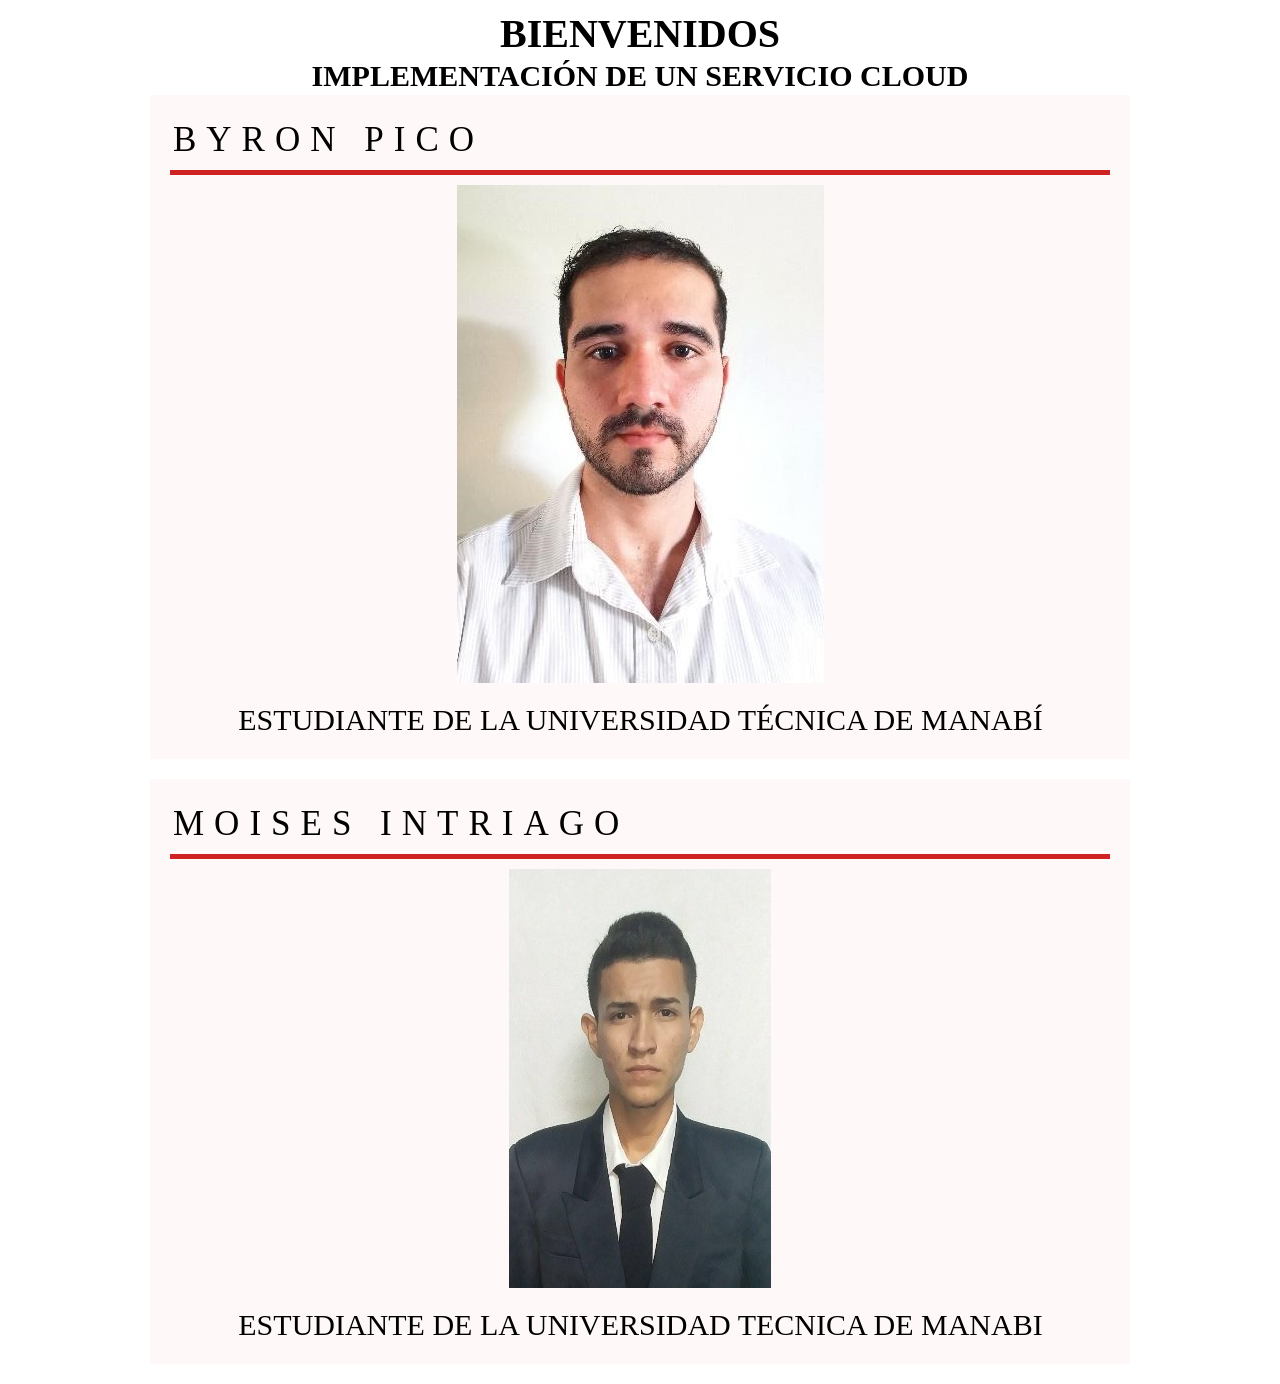
<file: index.html>
<!DOCTYPE html>
<html lang="en">
<head>
    <meta charset="UTF-8">
    <meta http-equiv="X-UA-Compatible" content="IE=edge">
    <meta name="viewport" content="width=+, initial-scale=1.0">
    <title>Sistemas Distribuidos</title>
    <link rel="shortcut icon" href="Servicio_cloud.png">
    <link rel="stylesheet" href="css/style.css">

    <link rel="preconnect" href="https://fonts.googleapis.com"> 
    <link rel="preconnect" href="https://fonts.gstatic.com" crossorigin> 
    <link href="https://fonts.googleapis.com/css2?family=Lato:wght@300;400;900&display=swap" rel="stylesheet">
</head>
<body>

    <h1>BIENVENIDOS</h1>
    <h3>IMPLEMENTACIÓN DE UN SERVICIO CLOUD</h3>
    <div>
    <h2>BYRON PICO</h2>
    <figure></figure>
    <a href="info_byron.html" target="_blank"><img src="/Byron.jpg"></a>
    <p>ESTUDIANTE DE LA UNIVERSIDAD TÉCNICA DE MANABÍ</p>
</div>
    <div>
    <h2>MOISES INTRIAGO</h2>
    <figure></figure>
    <a href="info_moises.html" target="_blank"><img src="/Moises.jpg"></a> 
    <p>ESTUDIANTE DE LA UNIVERSIDAD TECNICA DE MANABI</p>
</div>
</body>
</html>
</file>
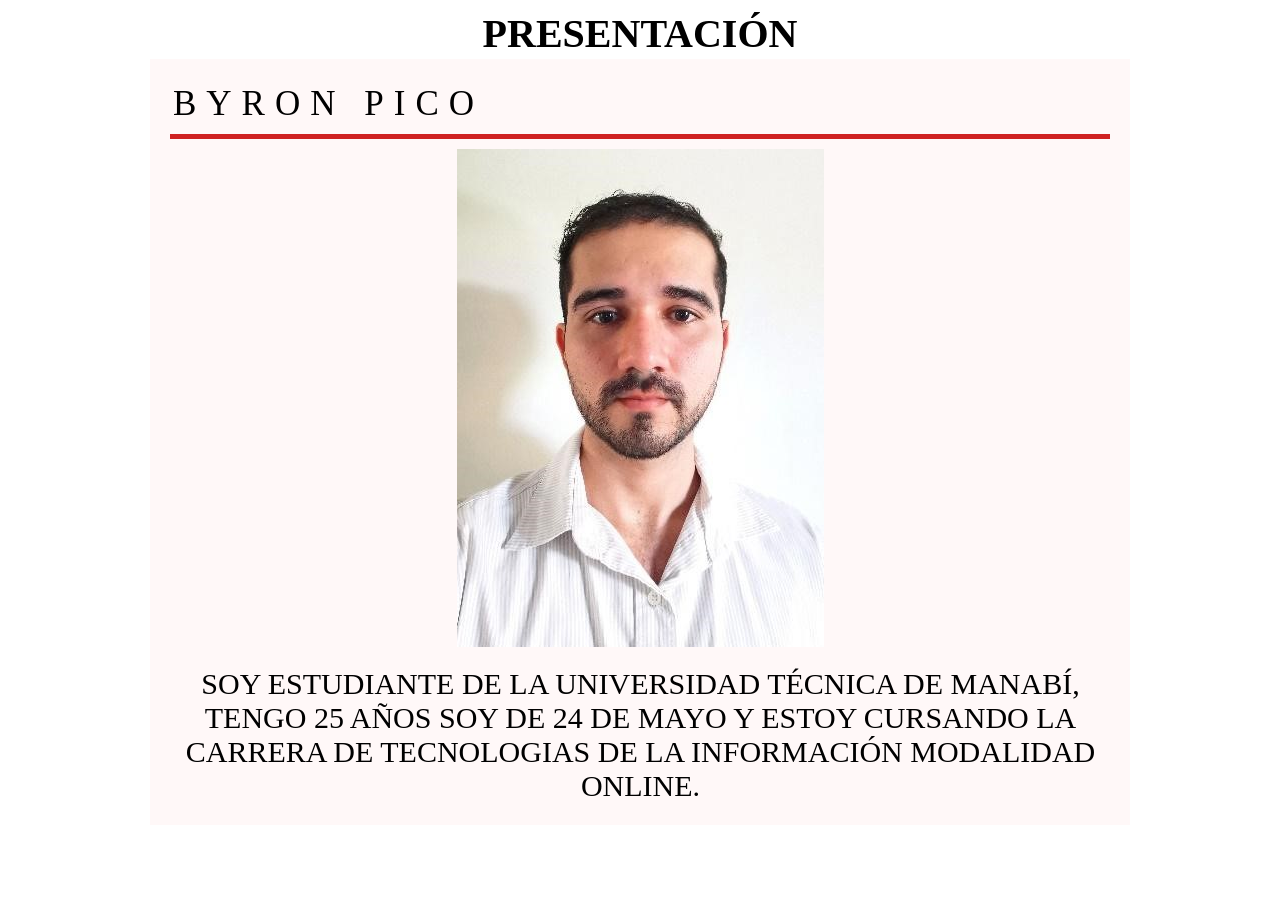
<file: info_byron.html>
<html lang="en">
<head>
    <meta charset="UTF-8">
    <meta http-equiv="X-UA-Compatible" content="IE=edge">
    <meta name="viewport" content="width=+, initial-scale=1.0">
    <title>Byron Pico</title>
    <link rel="icon" href="Byron.jpg">
    <link rel="stylesheet" href="css/style.css">

    <link rel="preconnect" href="https://fonts.googleapis.com"> 
    <link rel="preconnect" href="https://fonts.gstatic.com" crossorigin> 
    <link href="https://fonts.googleapis.com/css2?family=Lato:wght@300;400;900&display=swap" rel="stylesheet">
</head>
<body>

    <h1>PRESENTACIÓN</h1>
    <div>
    <h2>BYRON PICO</h2>
    <figure></figure>
    <a><img src="/Byron.jpg"></a>
    <p>SOY ESTUDIANTE DE LA UNIVERSIDAD TÉCNICA DE MANABÍ, TENGO 25 AÑOS SOY DE 24 DE MAYO Y ESTOY CURSANDO LA CARRERA DE TECNOLOGIAS DE LA
        INFORMACIÓN MODALIDAD ONLINE.</p>
</div>
</body>
</html>
</file>
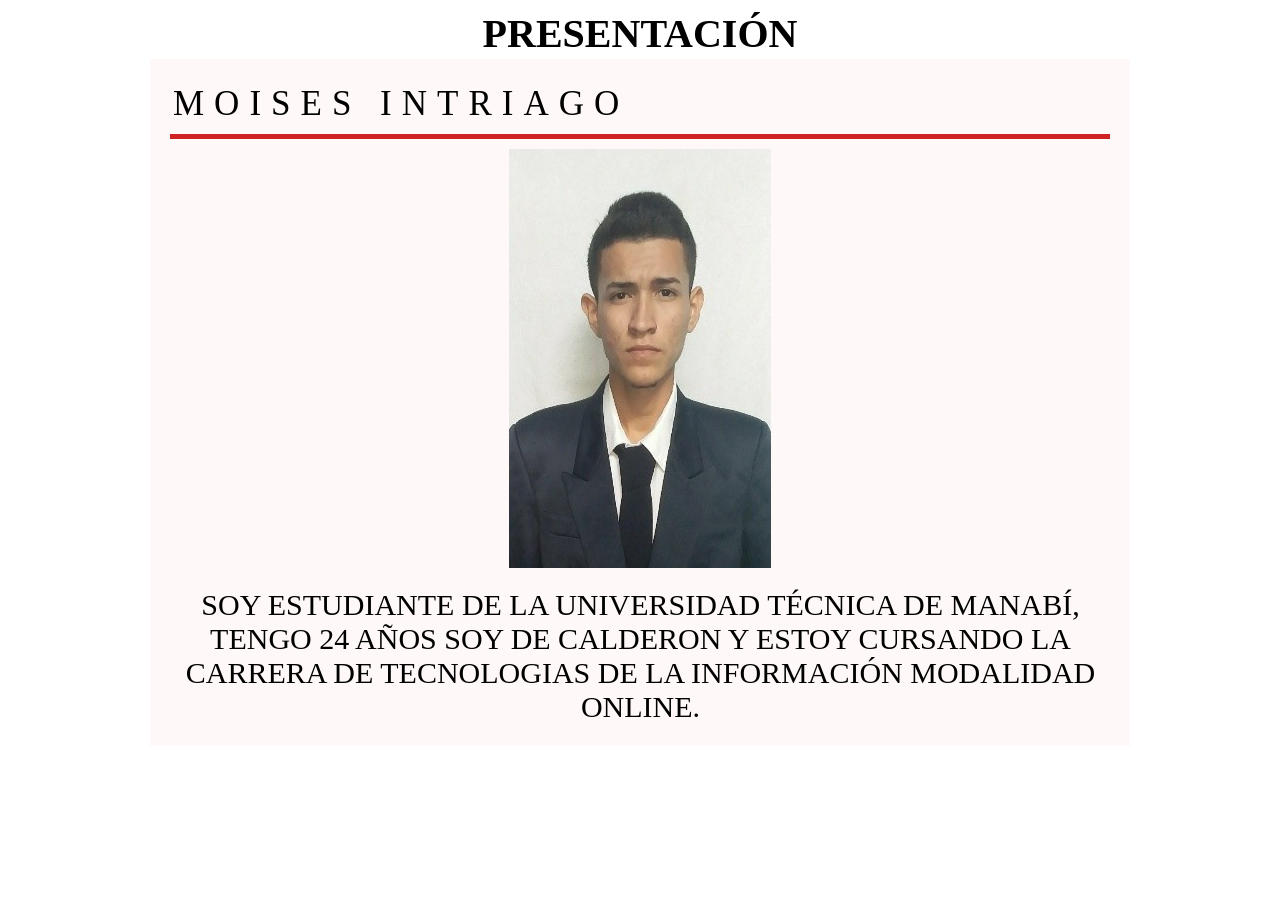
<file: info_moises.html>
<html lang="en">
<head>
    <meta charset="UTF-8">
    <meta http-equiv="X-UA-Compatible" content="IE=edge">
    <meta name="viewport" content="width=+, initial-scale=1.0">
    <title>Moises Intriago</title>
    <link rel="icon" href="Moises.jpg">
    <link rel="stylesheet" href="css/style.css">

    <link rel="preconnect" href="https://fonts.googleapis.com"> 
    <link rel="preconnect" href="https://fonts.gstatic.com" crossorigin> 
    <link href="https://fonts.googleapis.com/css2?family=Lato:wght@300;400;900&display=swap" rel="stylesheet">
</head>
<body>

    <h1>PRESENTACIÓN</h1>
    <div>
    <h2>MOISES INTRIAGO</h2>
    <figure></figure>
    <a><img src="/Moises.jpg"></a>
    <p>SOY ESTUDIANTE DE LA UNIVERSIDAD TÉCNICA DE MANABÍ, TENGO 24 AÑOS SOY DE CALDERON Y ESTOY CURSANDO LA CARRERA DE TECNOLOGIAS DE LA
        INFORMACIÓN MODALIDAD ONLINE.</p>
</div>
</body>
</html>
</file>
<file: css/style.css>
* {
    align-items: center;
    max-width: 100%;
    box-sizing: border-box;
    margin: 0;
}

body {
    height: auto;
    background-image:image("Moises.jpg");
    background-size: 10rem;
}

h2 {
    font-size: 35px;
    font-weight: 500;
    letter-spacing: 10px;
    margin-left: 3px;
    padding-top: 5px;
    padding-bottom: 10px;
}

hr {
    width: 100%;
    height: 1px;
    background-color: black;
}

img {
    max-width: 100%;
    display: block;
    padding-top: 5px;
}

div {
    background-color: rgb(255, 248, 248);
    max-width: 980px;
    padding: 20px;
    margin-left: auto;
    margin-right: auto;
    margin-bottom: 20px;
}

p {
    max-width: 100%;
    margin-top: 10px;
    margin-bottom: 10px;
    margin-left: 1px;
}

h1 {
    text-align: center;
    font-size: 40px;
    margin-bottom: 2px;
    margin-top: 10px;
}

h3 {
    text-align: center;
    font-size: 30px;
    margin-bottom: 2px;
    margin-top: 0px;
}

blockquote {
    font-weight: 900;
    border-left: 5px rgb(177, 64, 64) solid;
    line-height: 10px;
    padding: 5px;
    margin-top: 20px;
    margin-bottom: 20px;
    margin-left: 20px;
    margin-right: 20px
    
}

span {
    font-size: 15px;
    margin-left: 0.5px;
}

nav {
    max-width: 100%;
    height: 2px;
    background-color: rgb(211, 65, 65); opacity: 30%;
    margin-left: 1px;
}

strong {
    margin-left: 10px;
}

figure {
    border-bottom: 5px solid rgb(207, 34, 34);
    margin-bottom: 0px;
}

img {
    padding: 10px;
    margin: auto;
}

p {
    text-align: center;
    font-size: 30px;
    margin-bottom: 2px;
    margin-top: 10px;
}
</file>
